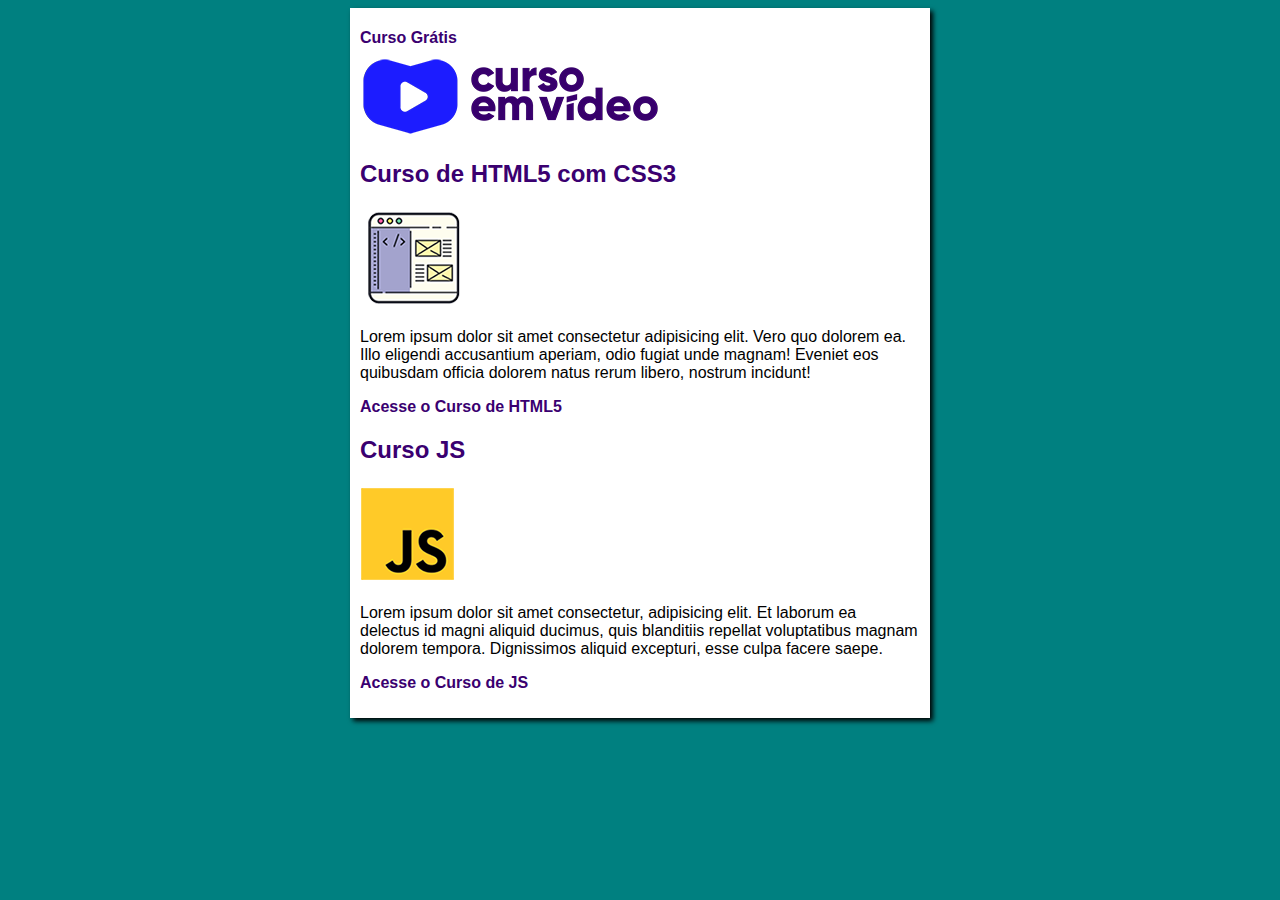
<file: index.html>
<!DOCTYPE html>
<html lang="pt-br">
<head>
    <meta charset="UTF-8">
    <meta http-equiv="X-UA-Compatible" content="IE=edge">
    <meta name="viewport" content="width=device-width, initial-scale=1.0">
    <title>Curso em Vídeo</title>
    <link rel="stylesheet" href="estilos/style.css">
</head>
<body>
    <main>
        <header>
            <h1>Curso Grátis</h1>
            <img src="img/curso-em-video-cor.png" alt="Curso em Vídeo">
        </header>
        <article>
            <h2>Curso de HTML5 com CSS3</h2>
            <img class="lado" src="img/curso-html-css.png" alt="Curso HTML">
            <p>Lorem ipsum dolor sit amet consectetur adipisicing elit. Vero quo dolorem ea. Illo eligendi accusantium aperiam, odio fugiat unde magnam! Eveniet eos quibusdam officia dolorem natus rerum libero, nostrum incidunt!</p>
            <p><a href="curso-html.html">Acesse o Curso de HTML5</a></p> 
        </article>
        <article>
            <h2>Curso JS</h2>
            <img class="lado" src="img/curso-javascript.png" alt="Curso JS">
            <p>Lorem ipsum dolor sit amet consectetur, adipisicing elit. Et laborum ea delectus id magni aliquid ducimus, quis blanditiis repellat voluptatibus magnam dolorem tempora. Dignissimos aliquid excepturi, esse culpa facere saepe.</p>
            <p><a href="js.html">Acesse o Curso de JS</a></p> 
        </article>
    </main>
</body>
</html>
</file>
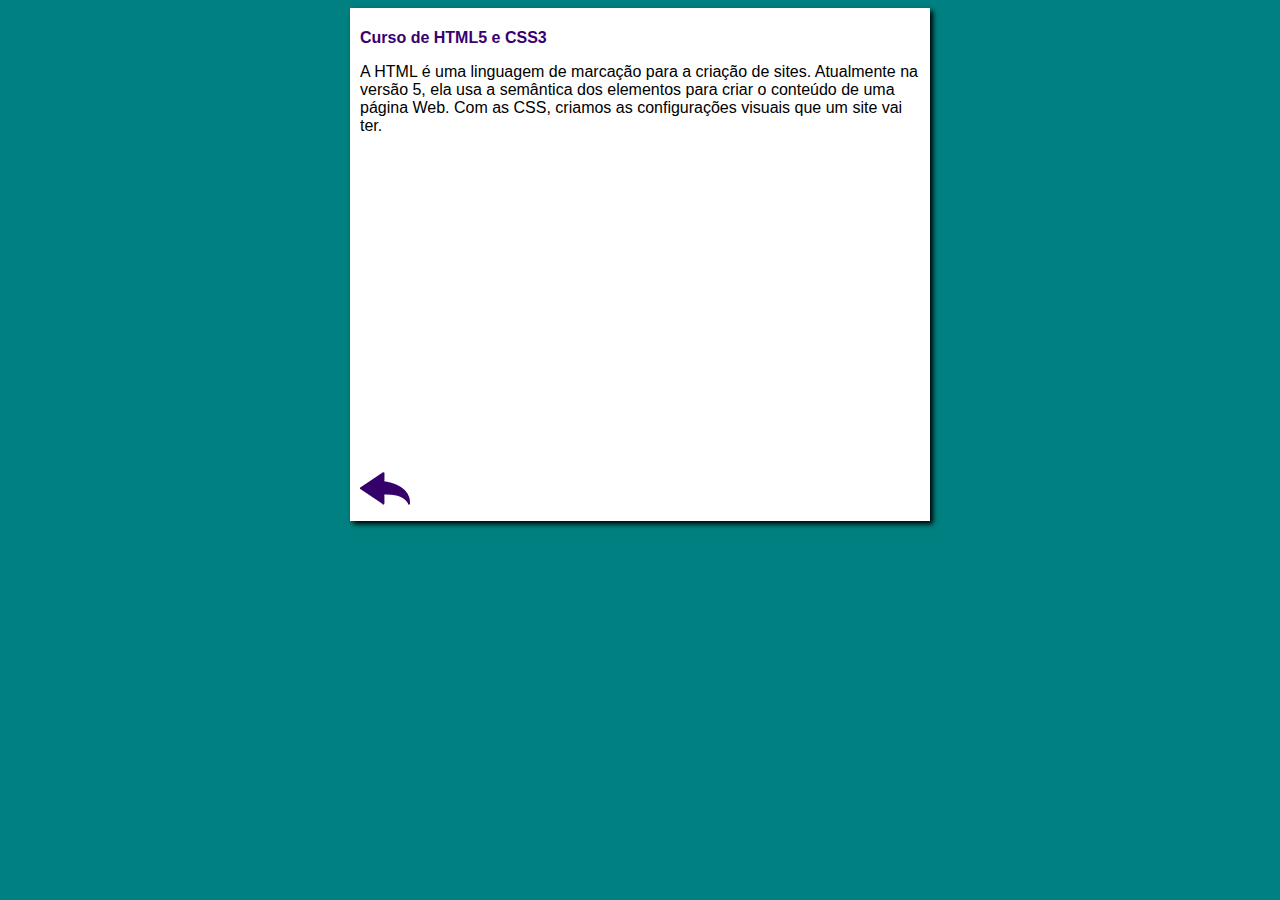
<file: curso-html.html>
<!DOCTYPE html>
<html lang="pt-br">
<head>
    <meta charset="UTF-8">
    <meta http-equiv="X-UA-Compatible" content="IE=edge">
    <meta name="viewport" content="width=device-width, initial-scale=1.0">
    <title>Curso de HTML</title>
    <link rel="stylesheet" href="estilos/style.css">
</head>
<body>
    <main>
        <header>
            <h1>Curso de HTML5 e CSS3</h1>
        </header>
        <article>
            <p>A HTML é uma linguagem de marcação para a criação de sites. Atualmente na versão 5, ela usa a semântica dos elementos para criar o conteúdo de uma página Web. Com as CSS, criamos as configurações visuais que um site vai ter.</p>

            <iframe width="560" height="315" src="https://www.youtube.com/embed/riSVzwlSnhw" frameborder="0" allow="accelerometer; autoplay; clipboard-write; encrypted-media; gyroscope; picture-in-picture" allowfullscreen></iframe>

            <a href="index.html"><img src="img/btn-back.png" alt="Voltar">

        </article>
    </main>
</body>
</html>
</file>
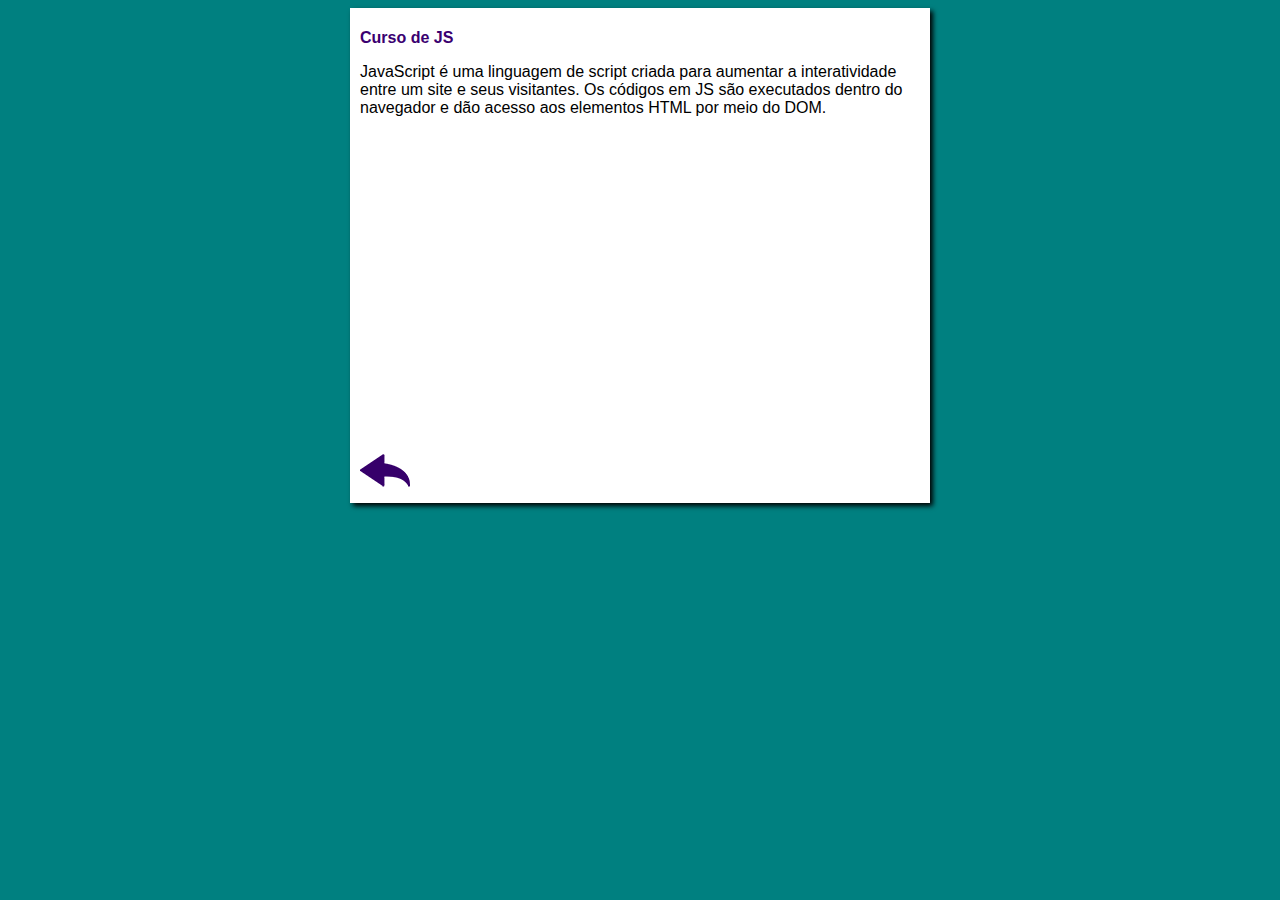
<file: js.html>
<!DOCTYPE html>
<html lang="pt-br">
<head>
    <meta charset="UTF-8">
    <meta http-equiv="X-UA-Compatible" content="IE=edge">
    <meta name="viewport" content="width=device-width, initial-scale=1.0">
    <title>Curso de JS</title>
    <link rel="stylesheet" href="estilos/style.css">
</head>
<body>
    <main>
        <header>
            <h1>Curso de JS</h1>
        </header>
        <article>
            <p>JavaScript é uma linguagem de script criada para aumentar a interatividade entre um site e seus visitantes. Os códigos em JS são executados dentro do navegador e dão acesso aos elementos HTML por meio do DOM.</p>

            <iframe width="560" height="315" src="https://www.youtube.com/embed/BXqUH86F-kA" frameborder="0" allow="accelerometer; autoplay; clipboard-write; encrypted-media; gyroscope; picture-in-picture" allowfullscreen></iframe>

            <a href="index.html"><img src="img/btn-back.png" alt=""></a>
        </article>
    </main>
</body>
</html>
</file>
<file: estilos/style.css>
* {
    font-family: Arial, Helvetica, sans-serif;
    font-size: 16px;
}

body {
    background-color: teal;
}

main {
    background-color: white;
    width: 560px;
    margin: auto;
    padding: 10px;
    box-shadow: 3px 3px 5px #000;
}

h1 {
    font: 2em;
    color: rgb(58, 0, 112);
}

h2 {
    font-size: 1.5em;
    color: rgb(58, 0, 112);
}

a {
    text-decoration: none;
    font-weight: bold;
    color: rgb(58, 0, 112);
}

a:hover {
    text-decoration: underline;
    color: rgb(26, 26, 255);
}
</file>
